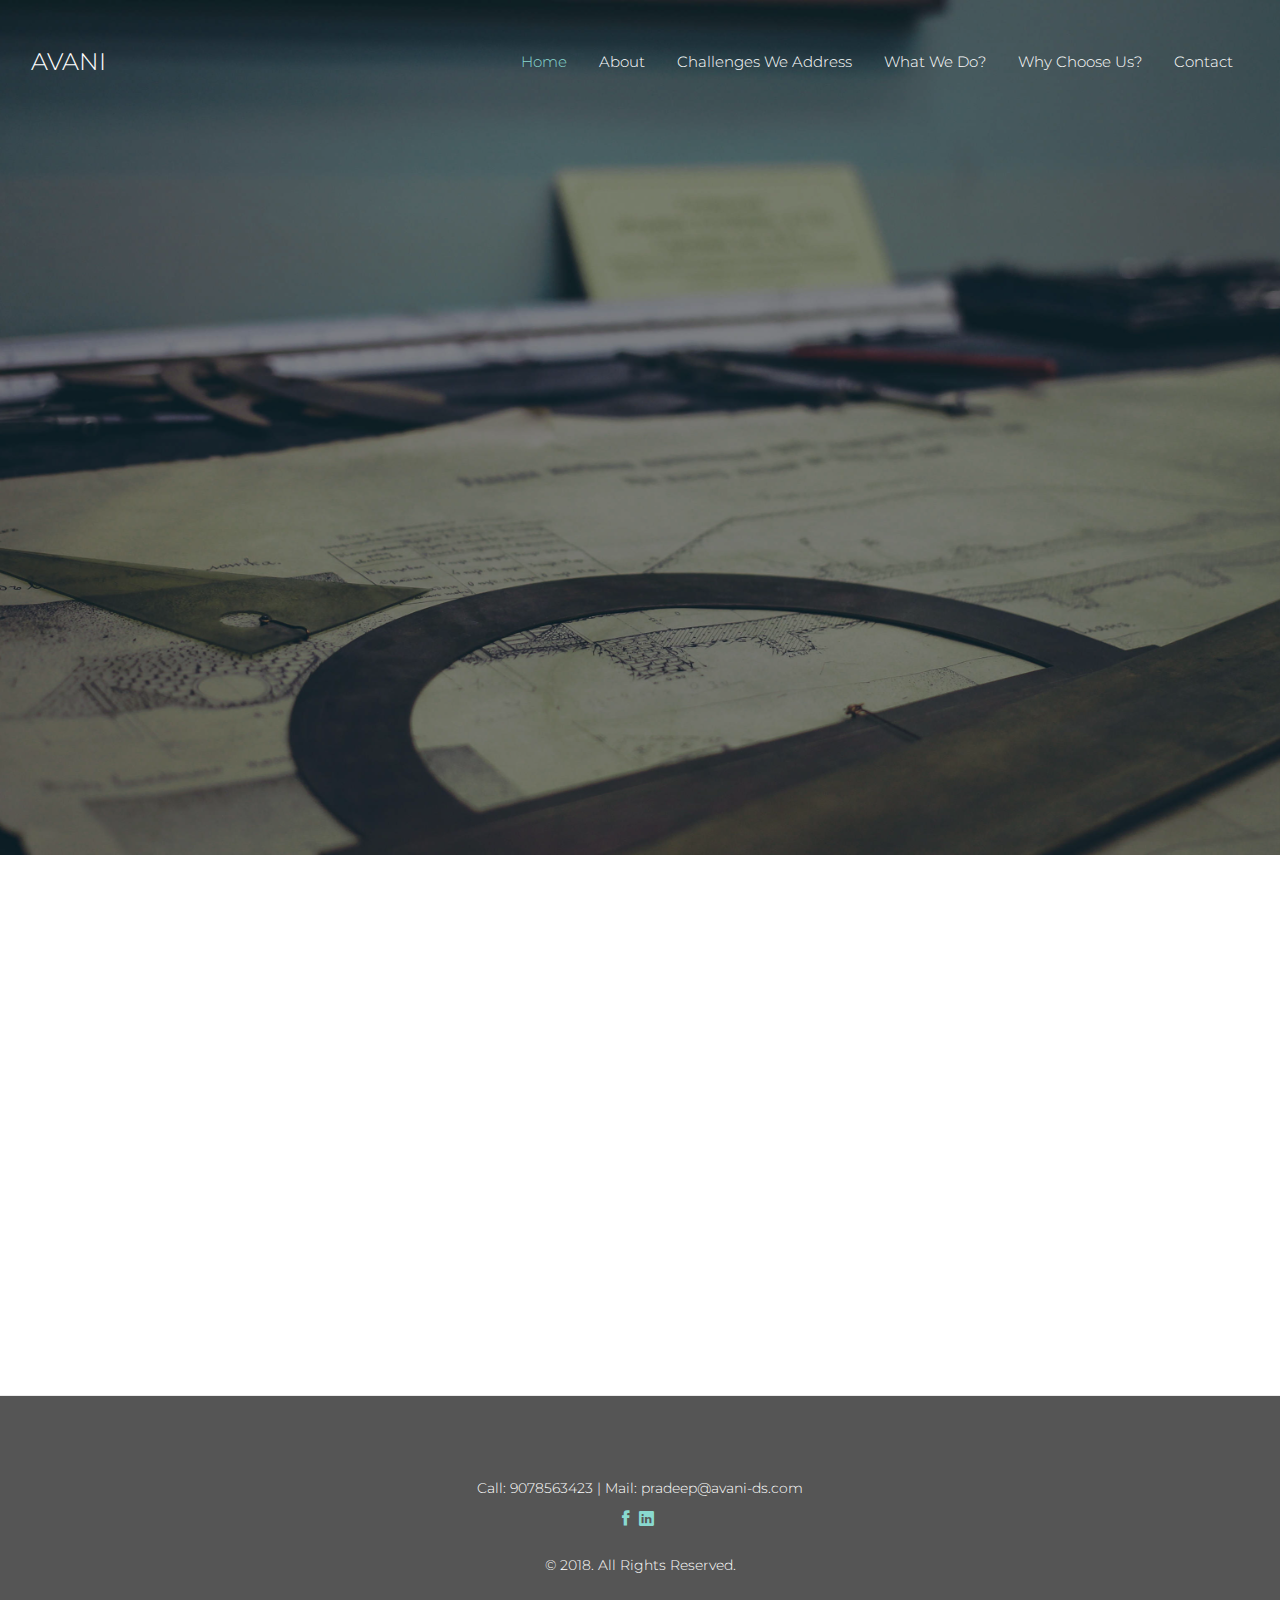
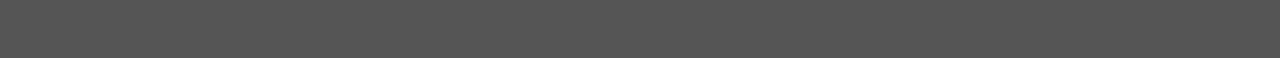
<file: index.html>
<!DOCTYPE html>
<html lang="en">
    <head>
        <meta charset="utf-8">
        <meta name="viewport" content="width=device-width, initial-scale=1, shrink-to-fit=no">
        <title>Avani Design Services&mdash; Engineered For Performance & Built to Perfection</title>
        <meta name="description" content="Engineered For Performance & Built to Perfection">
        <meta name="keywords" content="">

        <link href="https://fonts.googleapis.com/css?family=Crimson+Text:400,400i,600|Montserrat:200,300,400" rel="stylesheet">

        <link rel="stylesheet" href="assets/css/bootstrap/bootstrap.css">
        <link rel="stylesheet" href="assets/css/animate.css">
        <link rel="stylesheet" href="assets/fonts/ionicons/css/ionicons.min.css">

        <link rel="stylesheet" href="assets/fonts/fontawesome/css/font-awesome.min.css">
        <link rel="stylesheet" href="assets/css/slick.css">
        <link rel="stylesheet" href="assets/css/slick-theme.css">

        <link rel="stylesheet" href="assets/css/helpers.css">
        <link rel="stylesheet" href="assets/css/style.css">
        <style>
            .w-50{
                height: 120px;
                object-fit: cover;
            }
        </style>
    </head>
    <body>
        <nav class="navbar navbar-expand-lg navbar-dark probootstrap_navbar probootstrap_scrolled-light" id="probootstrap-navbar">
            <div class="container-fluid">
                <a class="navbar-brand" href="index.html">AVANI</a>
                <button class="navbar-toggler" type="button" data-toggle="collapse" data-target="#probootstrap-menu" aria-controls="probootstrap-menu" aria-expanded="false" aria-label="Toggle navigation">
                    <span><i class="ion-navicon"></i></span>
                </button>
                <div class="collapse navbar-collapse" id="probootstrap-menu">
                    <ul class="navbar-nav ml-auto">
                        <li class="nav-item active"><a class="nav-link" href="index.html">Home</a></li>
                        <li class="nav-item"><a class="nav-link" href="about.html">About</a></li>
                        <li class="nav-item"><a class="nav-link" href="challenges.html">Challenges We Address</a></li>
                        <li class="nav-item"><a class="nav-link" href="what-we-do.html">What We Do?</a></li>
                        <li class="nav-item"><a class="nav-link" href="why-us.html">Why Choose Us?</a></li>
                        <li class="nav-item"><a class="nav-link" href="contact.html">Contact</a></li>
                    </ul>
                </div>
            </div>
        </nav>
        <!-- END nav -->

        <section class="probootstrap_cover_v3 overflow-hidden relative text-center" id="section-home">
            <div class="overlay"></div>
            <div class="container">
                <div class="row align-items-center justify-content-center">
                    <div class="col-md">
                        <h2 class="heading mb-2 probootstrap-animate">Engineered For Performance & Built to Perfection</h2>
                    </div> 
                </div>
            </div>
            <div class="scroll-wrap js-scroll-wrap probootstrap-animate">
                <a href="#section-feature" class="text-white probootstrap_font-24 smoothscroll"><i class="ion-chevron-down"></i></a>
            </div>
        </section>
        <!-- END section -->


        <section class="probootstrap_section" id="section-feature">
            <div class="container">
                <div class="row">

                    <div class="col-md-3 col-sm-6 probootstrap-animate">
                        <div class="media d-block text-center probootstrap-media">
                            <img class="mr-0 mb-3 w-50 img-fluid rounded-circle" src="assets/images/spot-1.jpeg" alt="Generic placeholder image">
                            <div class="media-body">
                                <h5 class="mt-3">About Us</h5>
                                <p class="probootstrap_font-14">AVANI Design Service is a next generation Design Engineering firm specialized and dedicated in providing service to.</p>
                                <p class="read-more"><a href="about.html"><span class="ion-ios-arrow-thin-right probootstrap_font-30"></span></a></p>
                            </div>
                        </div>
                    </div>
                    <div class="col-md-3 col-sm-6 probootstrap-animate">
                        <div class="media d-block text-center probootstrap-media">
                            <img class="mr-0 mb-3 w-50 img-fluid rounded-circle" src="assets/images/spot-2.jpeg" alt="Generic placeholder image">
                            <div class="media-body">
                                <h5 class="mt-3">Challenges We Address</h5>
                                <p class="probootstrap_font-14">At AVANI, we understand the customer requirement to provide innovative solution for New Product development and </p>
                                <p class="read-more"><a href="challenges.html"><span class="ion-ios-arrow-thin-right probootstrap_font-30"></span></a></p>
                            </div>
                        </div>
                    </div>
                    <div class="col-md-3 col-sm-6 probootstrap-animate">
                        <div class="media d-block text-center probootstrap-media">
                            <img class="mr-0 mb-3 w-50 img-fluid rounded-circle" src="assets/images/spot-3.jpeg" alt="Generic placeholder image">
                            <div class="media-body">
                                <h5 class="mt-3">What We Do?</h5>
                                <p class="probootstrap_font-14">New product design projects related to all kinds of heavy equipment and material transportation trailers, tippers, tipper trailers</p>
                                <p class="read-more"><a href="what-we-do.html"><span class="ion-ios-arrow-thin-right probootstrap_font-30"></span></a></p>
                            </div>
                        </div>
                    </div>
                    <div class="col-md-3 col-sm-6 probootstrap-animate">
                        <div class="media d-block text-center probootstrap-media">
                            <img class="mr-0 mb-3 w-50 img-fluid rounded-circle" src="assets/images/spot-4.jpeg" alt="Generic placeholder image">
                            <div class="media-body">
                                <h5 class="mt-3">Why Choose Us?</h5>
                                <p class="probootstrap_font-14">Having more than 10 years of developing complete engineering products and designs related to all kinds of heavy equipment</p>
                                <p class="read-more"><a href="why-us.html"><span class="ion-ios-arrow-thin-right probootstrap_font-30"></span></a></p>
                            </div>
                        </div>
                    </div>

                </div>
            </div>
        </section>
        <!-- END section -->

        <footer class="probootstrap_section probootstrap-border-top" style="color: white;background: #555">
            <div class="container">
                <div class="row">
                    <div class="col-md-12 text-center">
                        <p class="probootstrap_font-14" style="margin-bottom: 0">Call: 9078563423 | Mail: pradeep@avani-ds.com</p>
                        <ul class="social-icons">
                            <li><a href="https://www.facebook.com/avanidesignservice" target="_blank"><i class="ion-social-facebook"></i></a></li>
                            <li><a href="https://www.linkedin.com/company/avani-ds/" target="_blank"><i class="ion-social-linkedin"></i></a></li>
                        </ul>
                        <p class="probootstrap_font-14" style="margin-bottom: 0">&copy; 2018. All Rights Reserved. <!-- <br> Designed &amp; Developed by <a href="https://ajithsimon.com/" target="_blank">ajithsimon</a>--></p>
                    </div>
                </div>
            </div>
        </footer>


        <script src="assets/js/jquery.min.js"></script>
        <script src="assets/js/popper.min.js"></script>
        <script src="assets/js/bootstrap.min.js"></script>
        <script src="assets/js/slick.min.js"></script>
        <script src="assets/js/jquery.waypoints.min.js"></script>
        <script src="assets/js/jquery.easing.1.3.js"></script>
        <script src="assets/js/main.js"></script>
    </body>
</html>
</file>
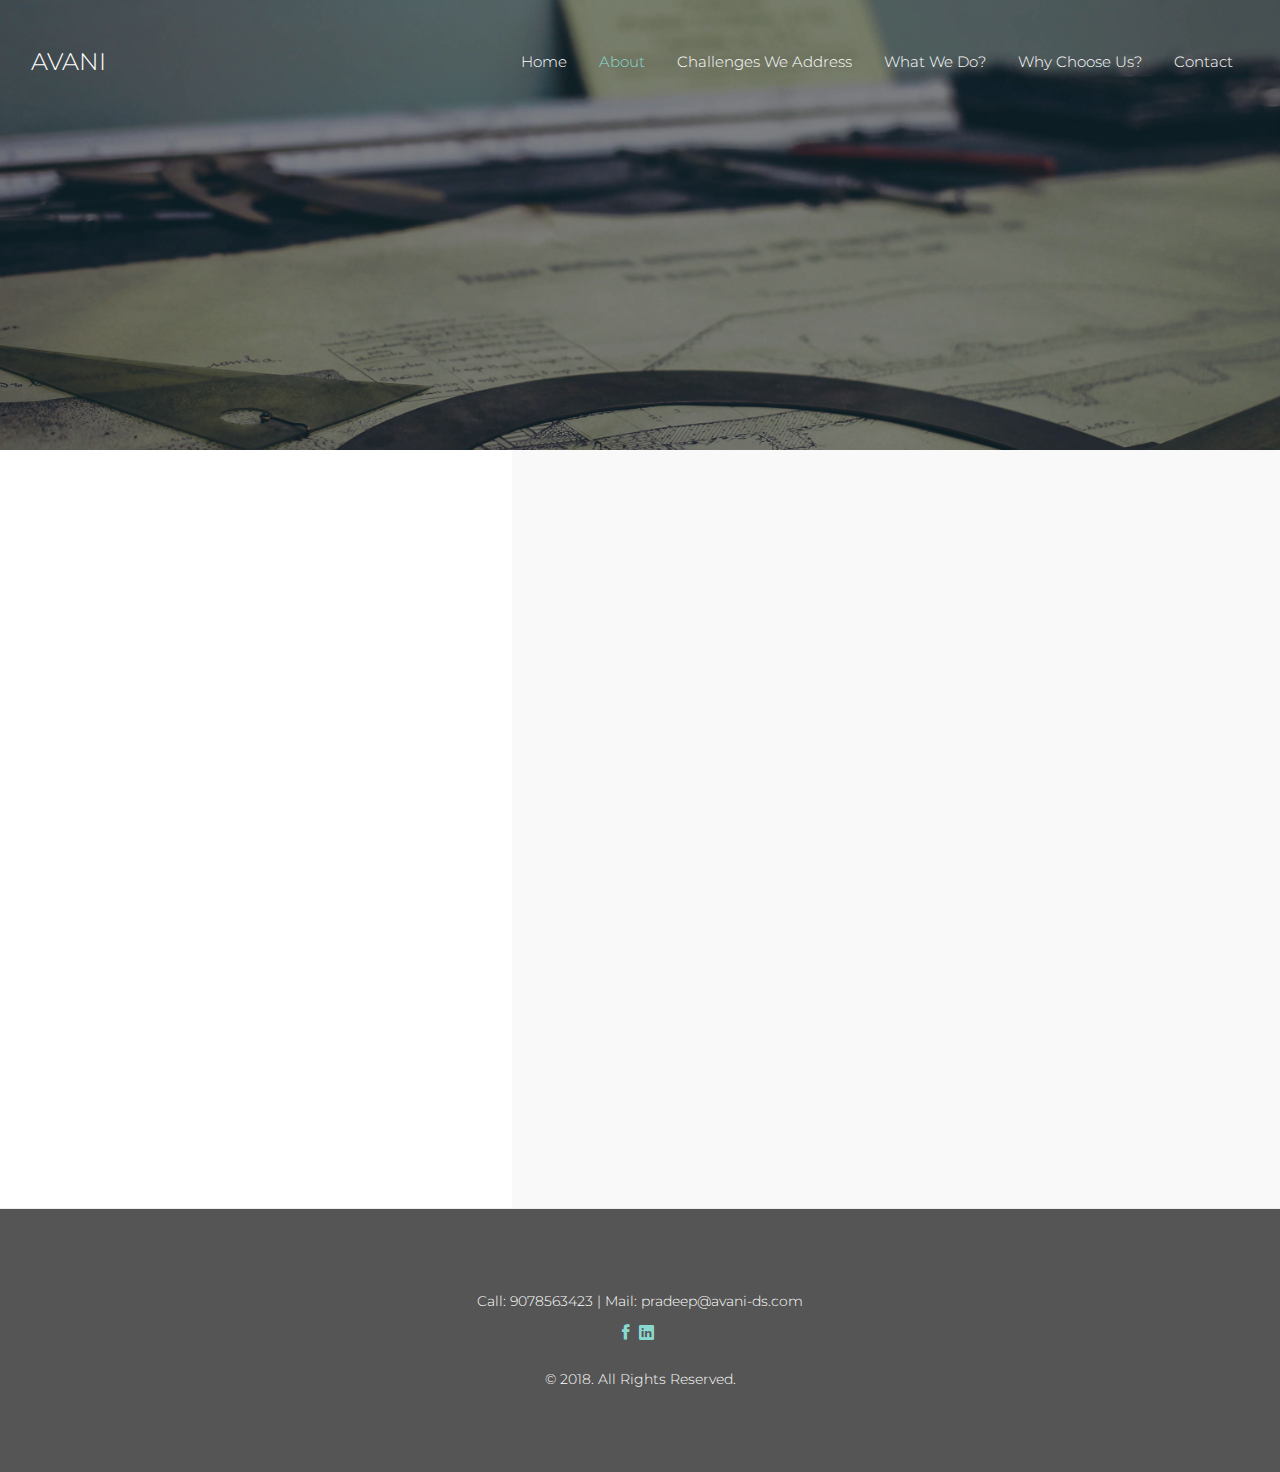
<file: about.html>
<!DOCTYPE html>
<html lang="en">
    <head>
        <meta charset="utf-8">
        <meta name="viewport" content="width=device-width, initial-scale=1, shrink-to-fit=no">
        <title>Avani Design Services&mdash; Engineered For Performance & Built to Perfection</title>
        <meta name="description" content="Engineered For Performance & Built to Perfection">
        <meta name="keywords" content="">

        <link href="https://fonts.googleapis.com/css?family=Crimson+Text:400,400i,600|Montserrat:200,300,400" rel="stylesheet">

        <link rel="stylesheet" href="assets/css/bootstrap/bootstrap.css">
        <link rel="stylesheet" href="assets/css/animate.css">
        <link rel="stylesheet" href="assets/fonts/ionicons/css/ionicons.min.css">

        <link rel="stylesheet" href="assets/fonts/fontawesome/css/font-awesome.min.css">
        <link rel="stylesheet" href="assets/css/slick.css">
        <link rel="stylesheet" href="assets/css/slick-theme.css">

        <link rel="stylesheet" href="assets/css/helpers.css">
        <link rel="stylesheet" href="assets/css/style.css">
        <style>

            @media (min-width: 767px) {
                .probootstrap_cover_v3{
                    height: 50vh;
                }
                .probootstrap_cover_v3 .container .row{
                    height: 50vh;
                }
            }
        </style>
    </head>
    <body>
        <nav class="navbar navbar-expand-lg navbar-dark probootstrap_navbar probootstrap_scrolled-light" id="probootstrap-navbar">
            <div class="container-fluid">
                <a class="navbar-brand" href="index.html">AVANI</a>
                <button class="navbar-toggler" type="button" data-toggle="collapse" data-target="#probootstrap-menu" aria-controls="probootstrap-menu" aria-expanded="false" aria-label="Toggle navigation">
                    <span><i class="ion-navicon"></i></span>
                </button>
                <div class="collapse navbar-collapse" id="probootstrap-menu">
                    <ul class="navbar-nav ml-auto">
                        <li class="nav-item"><a class="nav-link" href="index.html">Home</a></li>
                        <li class="nav-item active"><a class="nav-link" href="about.html">About</a></li>
                        <li class="nav-item"><a class="nav-link" href="challenges.html">Challenges We Address</a></li>
                        <li class="nav-item"><a class="nav-link" href="what-we-do.html">What We Do?</a></li>
                        <li class="nav-item"><a class="nav-link" href="why-us.html">Why Choose Us?</a></li>
                        <li class="nav-item"><a class="nav-link" href="contact.html">Contact</a></li>
                    </ul>
                </div>
            </div>
        </nav>
        <!-- END nav -->

        <section class="probootstrap_cover_v3 overflow-hidden relative text-center" id="section-home">
            <div class="overlay"></div>
            <div class="container">
                <div class="row align-items-center justify-content-center">
                    <div class="col-md">
                        <h2 class="heading mb-2 probootstrap-animate">About Us</h2>
                    </div> 
                </div>
            </div>
            <div class="scroll-wrap js-scroll-wrap probootstrap-animate">
                <a href="#section-feature" class="text-white probootstrap_font-24 smoothscroll"><i class="ion-chevron-down"></i></a>
            </div>
        </section>
        <!-- END section -->

        <section class="probootstrap-section-half d-md-flex">
            <div class="probootstrap-image order-1 probootstrap-animate" data-animate-effect="fadeIn" style="background-image: url(assets/images/about-us.jpg)"></div>
            <div class="probootstrap-text order-2">
                <div class="probootstrap-inner probootstrap-animate" data-animate-effect="fadeInRight">
                    AVANI Design Service is a next generation Design Engineering firm specialized and dedicated in providing service to various types of trailer and truck body building industries (Full & Semi trailers, Modular trailers etc.), Special purpose trailer for defence applications, Waste management equipment manufacturer (Dump trucks, Tipper trailers, Hook loaders, Skip loaders, Dumper placers, Compactors etc.), Legacy conversion projects, CAD Training centre and Consultancy services.<br/>
                    Offers advanced mechanical engineering and product design services to customers across the various trailer industries, helping them develop complex mechanical designs and products, significantly reduce time-to-market, and penetrate early into existing and emerging markets. <br/>
                    One-stop solutions provider for product design & development services with capabilities throughout the product development life cycle, such as -  conceptual design, industrial and mechanical engineering design, CAD modelling and detailing, simulation, analysis and prototyping, product testing, and manufacturing.<br/>

                    <strong class="text-danger">Quality and Quantity:</strong> - We value both quality and quantity, “Quality in terms of delivery” and “Quantity in terms of different design solutions”.<br/>
                    <strong class="text-danger">Reliable:</strong> - You can rely on us completely for best design at the right time and we’ll make sure that we never disappoint you.<br/>
                    <strong class="text-danger">Skilled:</strong> - Having 10+ years of experience in same domain, we assure you that we are well equipped with strong technical expertise with focus on creating value for customer, using latest hardware and software for faster delivery.<br/>
                    <strong class="text-danger">Creativity in design:</strong> - As the name “AVANI” means “EARTH”. We provide design service for off-road and on-road transport industries.
                </div>
            </div>
        </section>
        <footer class="probootstrap_section probootstrap-border-top" style="color: white;background: #555">
            <div class="container">
                <div class="row">
                    <div class="col-md-12 text-center">
                        <p class="probootstrap_font-14" style="margin-bottom: 0">Call: 9078563423 | Mail: pradeep@avani-ds.com</p>
                        <ul class="social-icons">
                            <li><a href="https://www.facebook.com/avanidesignservice" target="_blank"><i class="ion-social-facebook"></i></a></li>
                            <li><a href="https://www.linkedin.com/company/avani-ds/" target="_blank"><i class="ion-social-linkedin"></i></a></li>
                        </ul>
                        <p class="probootstrap_font-14" style="margin-bottom: 0">&copy; 2018. All Rights Reserved. <!-- <br> Designed &amp; Developed by <a href="https://ajithsimon.com/" target="_blank">ajithsimon</a>--></p>
                    </div>
                </div>
            </div>
        </footer>


        <script src="assets/js/jquery.min.js"></script>
        <script src="assets/js/popper.min.js"></script>
        <script src="assets/js/bootstrap.min.js"></script>
        <script src="assets/js/slick.min.js"></script>
        <script src="assets/js/jquery.waypoints.min.js"></script>
        <script src="assets/js/jquery.easing.1.3.js"></script>
        <script src="assets/js/main.js"></script>
    </body>
</html>
</file>
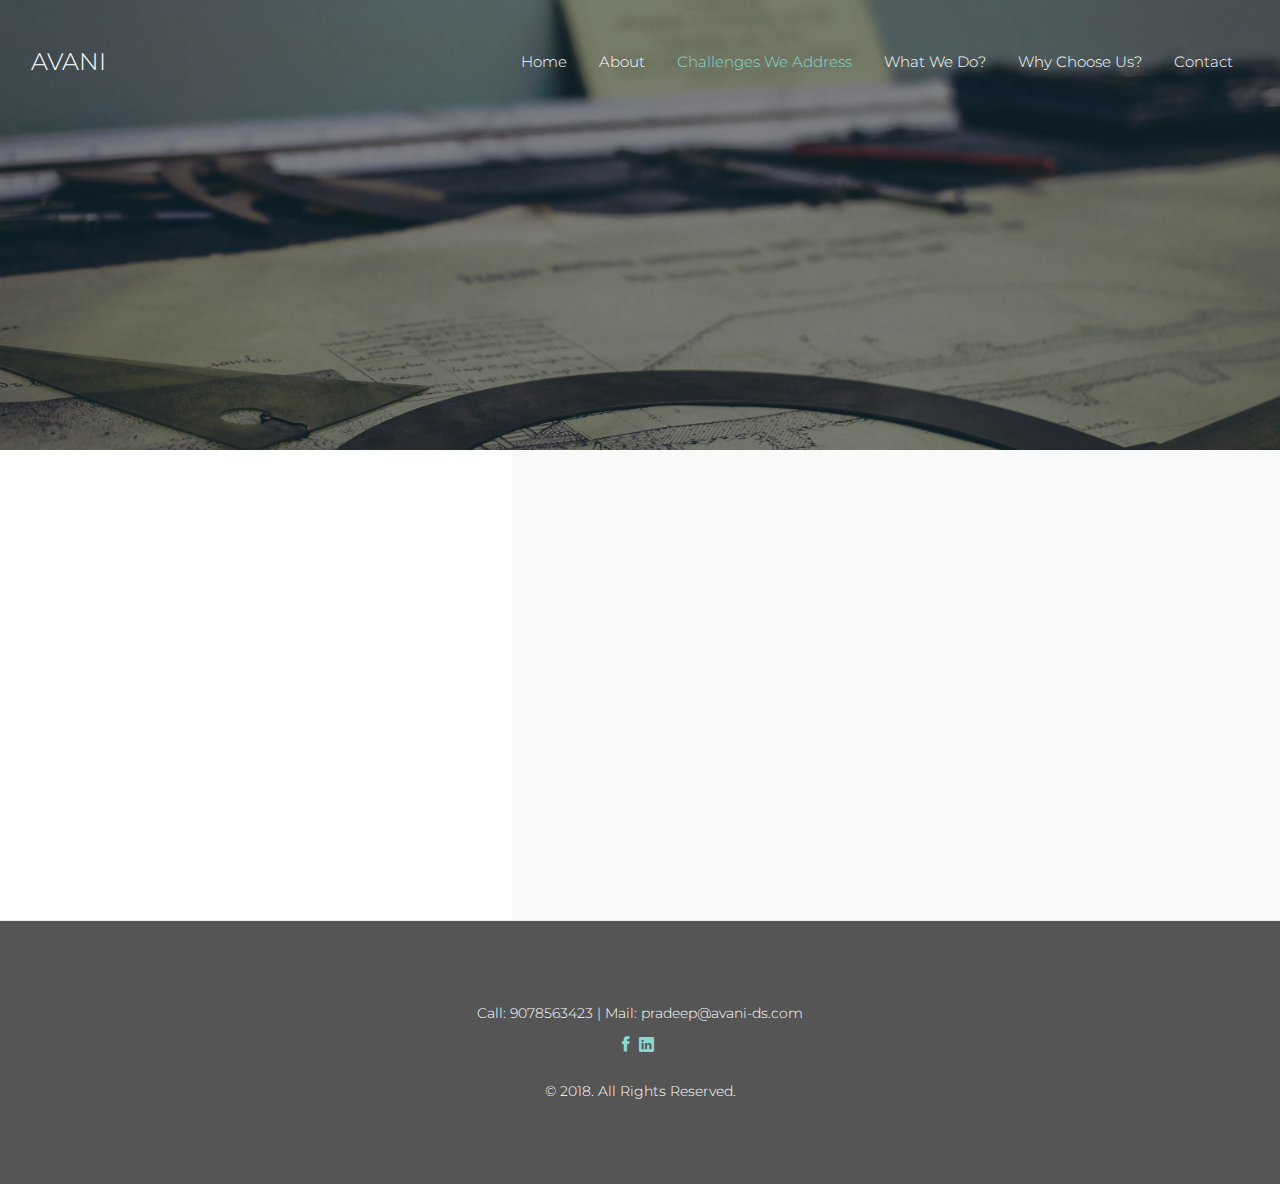
<file: challenges.html>
<!DOCTYPE html>
<html lang="en">
    <head>
        <meta charset="utf-8">
        <meta name="viewport" content="width=device-width, initial-scale=1, shrink-to-fit=no">
        <title>Avani Design Services&mdash; Engineered For Performance & Built to Perfection</title>
        <meta name="description" content="Engineered For Performance & Built to Perfection">
        <meta name="keywords" content="">

        <link href="https://fonts.googleapis.com/css?family=Crimson+Text:400,400i,600|Montserrat:200,300,400" rel="stylesheet">

        <link rel="stylesheet" href="assets/css/bootstrap/bootstrap.css">
        <link rel="stylesheet" href="assets/css/animate.css">
        <link rel="stylesheet" href="assets/fonts/ionicons/css/ionicons.min.css">

        <link rel="stylesheet" href="assets/fonts/fontawesome/css/font-awesome.min.css">
        <link rel="stylesheet" href="assets/css/slick.css">
        <link rel="stylesheet" href="assets/css/slick-theme.css">

        <link rel="stylesheet" href="assets/css/helpers.css">
        <link rel="stylesheet" href="assets/css/style.css">
        <style>

            @media (min-width: 767px) {
                .probootstrap_cover_v3{
                    height: 50vh;
                }
                .probootstrap_cover_v3 .container .row{
                    height: 50vh;
                }
            }
        </style>
    </head>
    <body>
        <nav class="navbar navbar-expand-lg navbar-dark probootstrap_navbar probootstrap_scrolled-light" id="probootstrap-navbar">
            <div class="container-fluid">
                <a class="navbar-brand" href="index.html">AVANI</a>
                <button class="navbar-toggler" type="button" data-toggle="collapse" data-target="#probootstrap-menu" aria-controls="probootstrap-menu" aria-expanded="false" aria-label="Toggle navigation">
                    <span><i class="ion-navicon"></i></span>
                </button>
                <div class="collapse navbar-collapse" id="probootstrap-menu">
                    <ul class="navbar-nav ml-auto">
                        <li class="nav-item"><a class="nav-link" href="index.html">Home</a></li>
                        <li class="nav-item"><a class="nav-link" href="about.html">About</a></li>
                        <li class="nav-item active"><a class="nav-link" href="challenges.html">Challenges We Address</a></li>
                        <li class="nav-item"><a class="nav-link" href="what-we-do.html">What We Do?</a></li>
                        <li class="nav-item"><a class="nav-link" href="why-us.html">Why Choose Us?</a></li>
                        <li class="nav-item"><a class="nav-link" href="contact.html">Contact</a></li>
                    </ul>
                </div>
            </div>
        </nav>
        <!-- END nav -->

        <section class="probootstrap_cover_v3 overflow-hidden relative text-center" id="section-home">
            <div class="overlay"></div>
            <div class="container">
                <div class="row align-items-center justify-content-center">
                    <div class="col-md">
                        <h2 class="heading mb-2 probootstrap-animate">Challenges We Address</h2>
                    </div> 
                </div>
            </div>
            <div class="scroll-wrap js-scroll-wrap probootstrap-animate">
                <a href="#section-feature" class="text-white probootstrap_font-24 smoothscroll"><i class="ion-chevron-down"></i></a>
            </div>
        </section>
        <!-- END section -->


        <section class="probootstrap-section-half d-md-flex">
            <div class="probootstrap-image order-1 probootstrap-animate" data-animate-effect="fadeIn" style="background-image: url(assets/images/challenges.jpg)"></div>
            <div class="probootstrap-text order-2">
                <div class="probootstrap-inner probootstrap-animate" data-animate-effect="fadeInRight">
                    At AVANI, we understand the customer requirement to provide innovative solution for New Product development and Customizing existing products in today’s competitive world within minimum possible time-frames.
                    With rising costs and margin pressures mounting across industries, manufacturing companies are looking beyond their shores to optimize their product engineering and R&D services in order to reduce product development cost and time and get an early advantage in a highly competitive business environment.<br/>
                    Our company has the ability to resolve the toughest design challenges through cost effective solutions. Focus is on quality, and prompt delivery of related design model, manufacturing drawing and documents.<br/>
                    We treat each project as unique and design systems specifically for each type of customer. We balance the reliability of the system with the value of the project to produce a design that is both dependable and affordable.

                </div>
            </div>
        </section>

        <footer class="probootstrap_section probootstrap-border-top" style="color: white;background: #555">
            <div class="container">
                <div class="row">
                    <div class="col-md-12 text-center">
                        <p class="probootstrap_font-14" style="margin-bottom: 0">Call: 9078563423 | Mail: pradeep@avani-ds.com</p>
                        <ul class="social-icons">
                            <li><a href="https://www.facebook.com/avanidesignservice" target="_blank"><i class="ion-social-facebook"></i></a></li>
                            <li><a href="https://www.linkedin.com/company/avani-ds/" target="_blank"><i class="ion-social-linkedin"></i></a></li>
                        </ul>
                        <p class="probootstrap_font-14" style="margin-bottom: 0">&copy; 2018. All Rights Reserved. <!-- <br> Designed &amp; Developed by <a href="https://ajithsimon.com/" target="_blank">ajithsimon</a>--></p>
                    </div>
                </div>
            </div>
        </footer>


        <script src="assets/js/jquery.min.js"></script>
        <script src="assets/js/popper.min.js"></script>
        <script src="assets/js/bootstrap.min.js"></script>
        <script src="assets/js/slick.min.js"></script>
        <script src="assets/js/jquery.waypoints.min.js"></script>
        <script src="assets/js/jquery.easing.1.3.js"></script>
        <script src="assets/js/main.js"></script>
    </body>
</html>
</file>
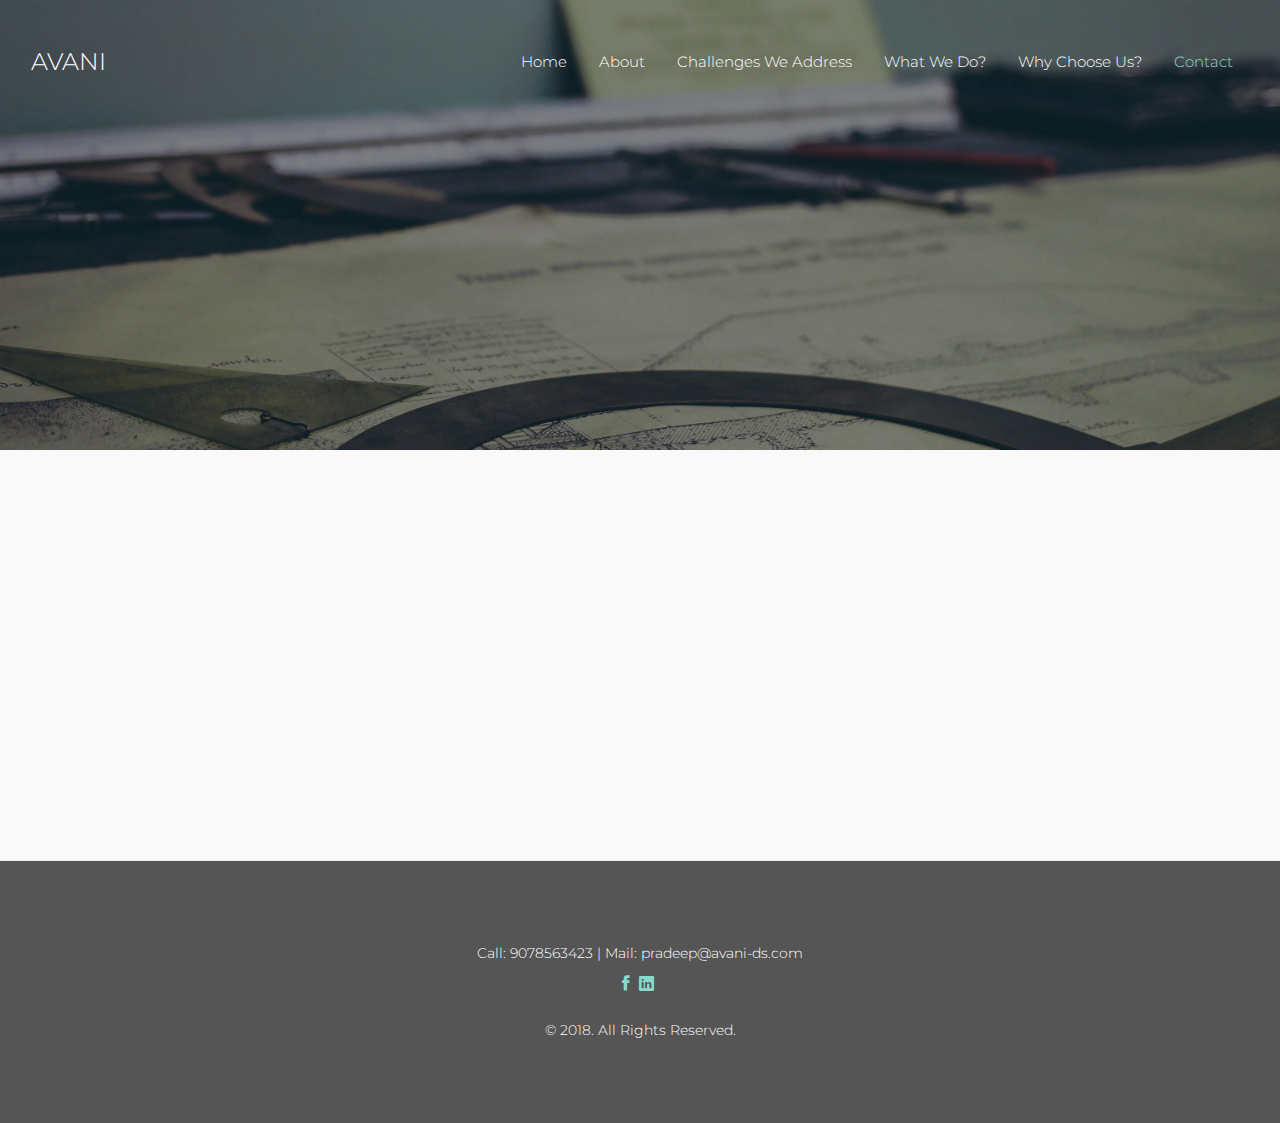
<file: contact.html>
<!DOCTYPE html>
<html lang="en">
    <head>
        <meta charset="utf-8">
        <meta name="viewport" content="width=device-width, initial-scale=1, shrink-to-fit=no">
        <title>Avani Design Services&mdash; Engineered For Performance & Built to Perfection</title>
        <meta name="description" content="Engineered For Performance & Built to Perfection">
        <meta name="keywords" content="">

        <link href="https://fonts.googleapis.com/css?family=Crimson+Text:400,400i,600|Montserrat:200,300,400" rel="stylesheet">

        <link rel="stylesheet" href="assets/css/bootstrap/bootstrap.css">
        <link rel="stylesheet" href="assets/css/animate.css">
        <link rel="stylesheet" href="assets/fonts/ionicons/css/ionicons.min.css">

        <link rel="stylesheet" href="assets/fonts/fontawesome/css/font-awesome.min.css">
        <link rel="stylesheet" href="assets/css/slick.css">
        <link rel="stylesheet" href="assets/css/slick-theme.css">

        <link rel="stylesheet" href="assets/css/helpers.css">
        <link rel="stylesheet" href="assets/css/style.css">
        <style>

            @media (min-width: 767px) {
                .probootstrap_cover_v3{
                    height: 50vh;
                }
                .probootstrap_cover_v3 .container .row{
                    height: 50vh;
                }
            }
        </style>
    </head>
    <body>
        <nav class="navbar navbar-expand-lg navbar-dark probootstrap_navbar probootstrap_scrolled-light" id="probootstrap-navbar">
            <div class="container-fluid">
                <a class="navbar-brand" href="index.html">AVANI</a>
                <button class="navbar-toggler" type="button" data-toggle="collapse" data-target="#probootstrap-menu" aria-controls="probootstrap-menu" aria-expanded="false" aria-label="Toggle navigation">
                    <span><i class="ion-navicon"></i></span>
                </button>
                <div class="collapse navbar-collapse" id="probootstrap-menu">
                    <ul class="navbar-nav ml-auto">
                        <li class="nav-item"><a class="nav-link" href="index.html">Home</a></li>
                        <li class="nav-item"><a class="nav-link" href="about.html">About</a></li>
                        <li class="nav-item"><a class="nav-link" href="challenges.html">Challenges We Address</a></li>
                        <li class="nav-item"><a class="nav-link" href="what-we-do.html">What We Do?</a></li>
                        <li class="nav-item"><a class="nav-link" href="why-us.html">Why Choose Us?</a></li>
                        <li class="nav-item active"><a class="nav-link" href="contact.html">Contact</a></li>
                    </ul>
                </div>
            </div>
        </nav>
        <!-- END nav -->

        <section class="probootstrap_cover_v3 overflow-hidden relative text-center" id="section-home">
            <div class="overlay"></div>
            <div class="container">
                <div class="row align-items-center justify-content-center">
                    <div class="col-md">
                        <h2 class="heading mb-2 probootstrap-animate">Contact Us</h2>
                    </div> 
                </div>
            </div>
            <div class="scroll-wrap js-scroll-wrap probootstrap-animate">
                <a href="#section-feature" class="text-white probootstrap_font-24 smoothscroll"><i class="ion-chevron-down"></i></a>
            </div>
        </section>
        <!-- END section -->


        <section class="probootstrap-section-half d-md-flex">
            <div class="probootstrap-text order-1">
                <div class="probootstrap-inner probootstrap-animate" data-animate-effect="fadeInRight">
                    <strong class="text-danger">Call: </strong>+91 8310369026 / 8095848966<br/>
                    <strong class="text-danger">Mail: </strong>pradeep@avani-ds.com<br/>
                    <strong class="text-danger">Address For Communication:</strong><br/>
                    <div>AVANI Design Services (OPC) Private Limited,</div>
                    <div>#194, 9th Block, </div>
                    <div>Anjanapura Further Extension,</div>
                    <div>Bangalore-560062,</div>
                    <div>Karnataka</div>
                    <ul class="social-icons">
                        <li><a href="https://www.facebook.com/avanidesignservice" target="_blank"><i class="ion-social-facebook"></i></a></li>
                        <li><a href="https://www.linkedin.com/company/avani-ds/" target="_blank"><i class="ion-social-linkedin"></i></a></li>
                    </ul>
                </div>
            </div>
            <div class="probootstrap-text order-2">
                <iframe src="https://www.google.com/maps/embed?pb=!1m18!1m12!1m3!1d638.307766760413!2d77.56872279748734!3d12.86253773023067!2m3!1f0!2f0!3f0!3m2!1i1024!2i768!4f13.1!3m3!1m2!1s0x3bae6aa5c4222187%3A0xd2d534c8b4e93187!2sAVANI+DESIGN+SERVICE!5e1!3m2!1sen!2sin!4v1518843145697" width="100%" height="400" frameborder="0" style="border:0" allowfullscreen></iframe>
            </div>
        </section>

        <footer class="probootstrap_section probootstrap-border-top" style="color: white;background: #555">
            <div class="container">
                <div class="row">
                    <div class="col-md-12 text-center">
                        <p class="probootstrap_font-14" style="margin-bottom: 0">Call: 9078563423 | Mail: pradeep@avani-ds.com</p>
                        <ul class="social-icons">
                            <li><a href="https://www.facebook.com/avanidesignservice" target="_blank"><i class="ion-social-facebook"></i></a></li>
                            <li><a href="https://www.linkedin.com/company/avani-ds/" target="_blank"><i class="ion-social-linkedin"></i></a></li>
                        </ul>
                        <p class="probootstrap_font-14" style="margin-bottom: 0">&copy; 2018. All Rights Reserved. <!-- <br> Designed &amp; Developed by <a href="https://ajithsimon.com/" target="_blank">ajithsimon</a>--></p>
                    </div>
                </div>
            </div>
        </footer>


        <script src="assets/js/jquery.min.js"></script>
        <script src="assets/js/popper.min.js"></script>
        <script src="assets/js/bootstrap.min.js"></script>
        <script src="assets/js/slick.min.js"></script>
        <script src="assets/js/jquery.waypoints.min.js"></script>
        <script src="assets/js/jquery.easing.1.3.js"></script>
        <script src="assets/js/main.js"></script>
    </body>
</html>
</file>
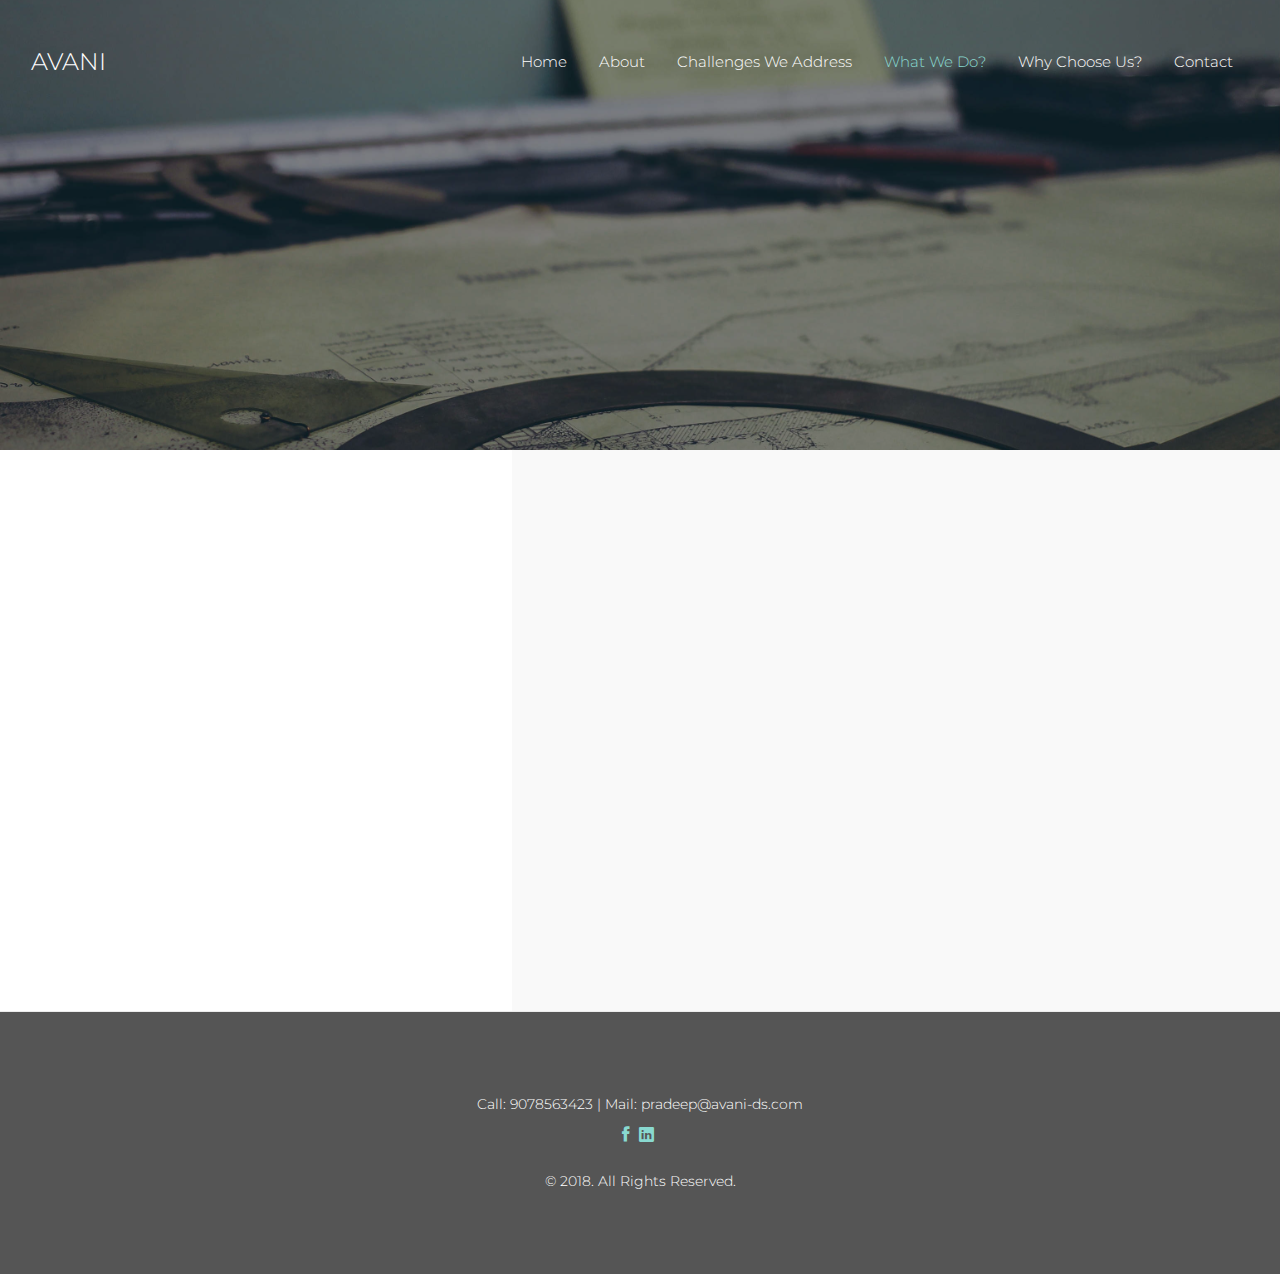
<file: what-we-do.html>
<!DOCTYPE html>
<html lang="en">
    <head>
        <meta charset="utf-8">
        <meta name="viewport" content="width=device-width, initial-scale=1, shrink-to-fit=no">
        <title>Avani Design Services&mdash; Engineered For Performance & Built to Perfection</title>
        <meta name="description" content="Engineered For Performance & Built to Perfection">
        <meta name="keywords" content="">

        <link href="https://fonts.googleapis.com/css?family=Crimson+Text:400,400i,600|Montserrat:200,300,400" rel="stylesheet">

        <link rel="stylesheet" href="assets/css/bootstrap/bootstrap.css">
        <link rel="stylesheet" href="assets/css/animate.css">
        <link rel="stylesheet" href="assets/fonts/ionicons/css/ionicons.min.css">

        <link rel="stylesheet" href="assets/fonts/fontawesome/css/font-awesome.min.css">
        <link rel="stylesheet" href="assets/css/slick.css">
        <link rel="stylesheet" href="assets/css/slick-theme.css">

        <link rel="stylesheet" href="assets/css/helpers.css">
        <link rel="stylesheet" href="assets/css/style.css">
        <style>

            @media (min-width: 767px) {
                .probootstrap_cover_v3{
                    height: 50vh;
                }
                .probootstrap_cover_v3 .container .row{
                    height: 50vh;
                }
            }
        </style>
    </head>
    <body>
        <nav class="navbar navbar-expand-lg navbar-dark probootstrap_navbar probootstrap_scrolled-light" id="probootstrap-navbar">
            <div class="container-fluid">
                <a class="navbar-brand" href="index.html">AVANI</a>
                <button class="navbar-toggler" type="button" data-toggle="collapse" data-target="#probootstrap-menu" aria-controls="probootstrap-menu" aria-expanded="false" aria-label="Toggle navigation">
                    <span><i class="ion-navicon"></i></span>
                </button>
                <div class="collapse navbar-collapse" id="probootstrap-menu">
                    <ul class="navbar-nav ml-auto">
                        <li class="nav-item"><a class="nav-link" href="index.html">Home</a></li>
                        <li class="nav-item"><a class="nav-link" href="about.html">About</a></li>
                        <li class="nav-item"><a class="nav-link" href="challenges.html">Challenges We Address</a></li>
                        <li class="nav-item active"><a class="nav-link" href="what-we-do.html">What We Do?</a></li>
                        <li class="nav-item"><a class="nav-link" href="why-us.html">Why Choose Us?</a></li>
                        <li class="nav-item"><a class="nav-link" href="contact.html">Contact</a></li>
                    </ul>
                </div>
            </div>
        </nav>
        <!-- END nav -->

        <section class="probootstrap_cover_v3 overflow-hidden relative text-center" id="section-home">
            <div class="overlay"></div>
            <div class="container">
                <div class="row align-items-center justify-content-center">
                    <div class="col-md">
                        <h2 class="heading mb-2 probootstrap-animate">What We Do?</h2>
                    </div> 
                </div>
            </div>
            <div class="scroll-wrap js-scroll-wrap probootstrap-animate">
                <a href="#section-feature" class="text-white probootstrap_font-24 smoothscroll"><i class="ion-chevron-down"></i></a>
            </div>
        </section>
        <!-- END section -->


        <section class="probootstrap-section-half d-md-flex">
            <div class="probootstrap-image order-1 probootstrap-animate" data-animate-effect="fadeIn" style="background-image: url(assets/images/what-we-do.jpg)"></div>
            <div class="probootstrap-text order-2">
                <div class="probootstrap-inner probootstrap-animate" data-animate-effect="fadeInRight">
                    <strong class="text-danger">Concept design: </strong>- New product design projects related to all kinds of heavy equipment and material transportation trailers, tippers, tipper trailers, water tankers, cement bulkers etc. Waste management transport vehicle like Dumper placer, Skip loaders, hook loaders, compactors etc by keeping in mind customer requirements, bench marking with various competitors, styling, ergonomics, usability studies.<br/>
                    <strong class="text-danger">Design modelling & Drawing creation: </strong>- Detailed CAD modelling design with reference to Design for Assembly (DFA), Design for Manufacturability (DFM) and Design for Service (DFS). Creating detailed manufacturing drawings and Bill of Materials.<br/>
                    <strong class="text-danger">Design validation: </strong>- CAE structural analysis.<br/>
                    <strong class="text-danger">Manufacturing support: </strong>- Building prototype, testing and Bulk Manufacturing support.<br/>
<hr/>
                    <em>CAD and CAE tools used at AVANI Design Service.</em><br/>
                    <strong class="text-danger">CAD Tools: </strong>- CreO Parametric 4.0, Solid works 2017, 3DExperience.<br/>
                    <strong class="text-danger">CAE Tools: </strong>- CreO Simulation.
                </div>
            </div>
        </section>

        <footer class="probootstrap_section probootstrap-border-top" style="color: white;background: #555">
            <div class="container">
                <div class="row">
                    <div class="col-md-12 text-center">
                        <p class="probootstrap_font-14" style="margin-bottom: 0">Call: 9078563423 | Mail: pradeep@avani-ds.com</p>
                        <ul class="social-icons">
                            <li><a href="https://www.facebook.com/avanidesignservice" target="_blank"><i class="ion-social-facebook"></i></a></li>
                            <li><a href="https://www.linkedin.com/company/avani-ds/" target="_blank"><i class="ion-social-linkedin"></i></a></li>
                        </ul>
                        <p class="probootstrap_font-14" style="margin-bottom: 0">&copy; 2018. All Rights Reserved. <!-- <br> Designed &amp; Developed by <a href="https://ajithsimon.com/" target="_blank">ajithsimon</a>--></p>
                    </div>
                </div>
            </div>
        </footer>


        <script src="assets/js/jquery.min.js"></script>
        <script src="assets/js/popper.min.js"></script>
        <script src="assets/js/bootstrap.min.js"></script>
        <script src="assets/js/slick.min.js"></script>
        <script src="assets/js/jquery.waypoints.min.js"></script>
        <script src="assets/js/jquery.easing.1.3.js"></script>
        <script src="assets/js/main.js"></script>
    </body>
</html>
</file>
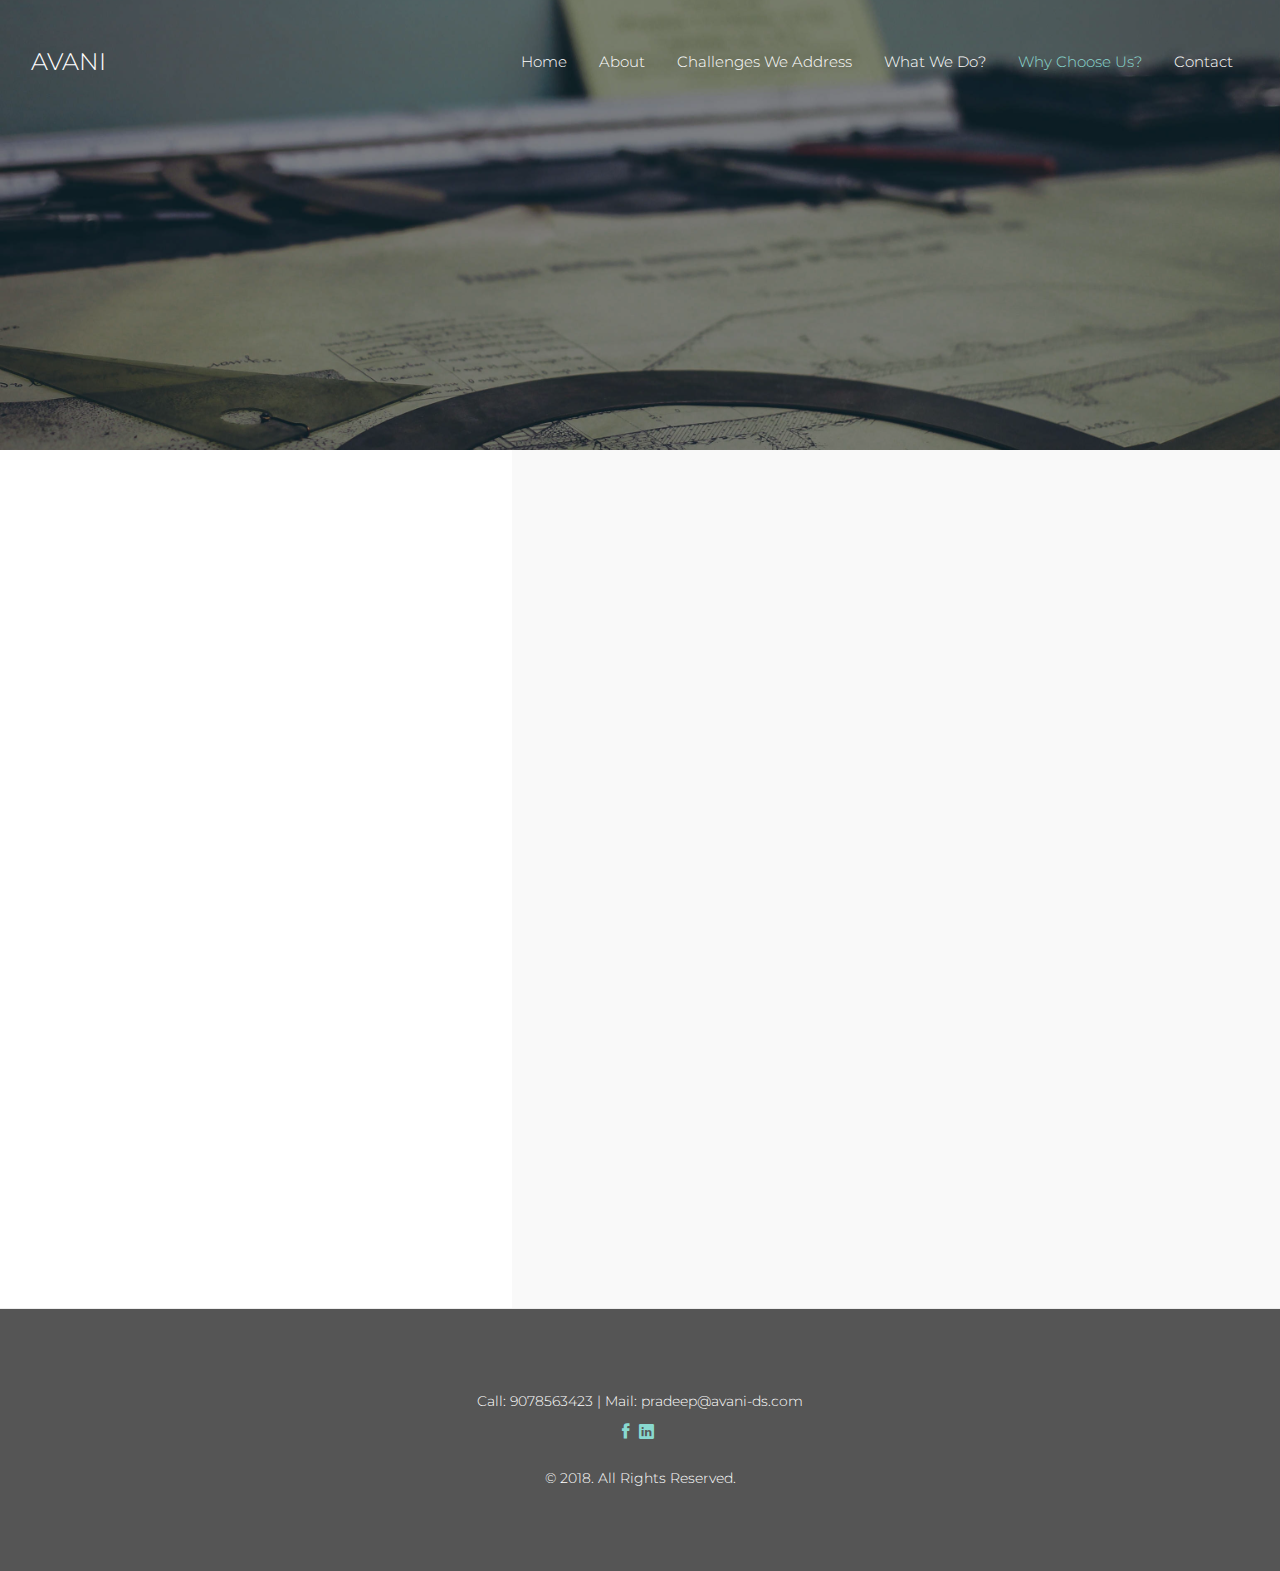
<file: why-us.html>
<!DOCTYPE html>
<html lang="en">
    <head>
        <meta charset="utf-8">
        <meta name="viewport" content="width=device-width, initial-scale=1, shrink-to-fit=no">
        <title>Avani Design Services&mdash; Engineered For Performance & Built to Perfection</title>
        <meta name="description" content="Engineered For Performance & Built to Perfection">
        <meta name="keywords" content="">

        <link href="https://fonts.googleapis.com/css?family=Crimson+Text:400,400i,600|Montserrat:200,300,400" rel="stylesheet">

        <link rel="stylesheet" href="assets/css/bootstrap/bootstrap.css">
        <link rel="stylesheet" href="assets/css/animate.css">
        <link rel="stylesheet" href="assets/fonts/ionicons/css/ionicons.min.css">

        <link rel="stylesheet" href="assets/fonts/fontawesome/css/font-awesome.min.css">
        <link rel="stylesheet" href="assets/css/slick.css">
        <link rel="stylesheet" href="assets/css/slick-theme.css">

        <link rel="stylesheet" href="assets/css/helpers.css">
        <link rel="stylesheet" href="assets/css/style.css">
        <style>

            @media (min-width: 767px) {
                .probootstrap_cover_v3{
                    height: 50vh;
                }
                .probootstrap_cover_v3 .container .row{
                    height: 50vh;
                }
            }
        </style>
    </head>
    <body>
        <nav class="navbar navbar-expand-lg navbar-dark probootstrap_navbar probootstrap_scrolled-light" id="probootstrap-navbar">
            <div class="container-fluid">
                <a class="navbar-brand" href="index.html">AVANI</a>
                <button class="navbar-toggler" type="button" data-toggle="collapse" data-target="#probootstrap-menu" aria-controls="probootstrap-menu" aria-expanded="false" aria-label="Toggle navigation">
                    <span><i class="ion-navicon"></i></span>
                </button>
                <div class="collapse navbar-collapse" id="probootstrap-menu">
                    <ul class="navbar-nav ml-auto">
                        <li class="nav-item"><a class="nav-link" href="index.html">Home</a></li>
                        <li class="nav-item"><a class="nav-link" href="about.html">About</a></li>
                        <li class="nav-item"><a class="nav-link" href="challenges.html">Challenges We Address</a></li>
                        <li class="nav-item"><a class="nav-link" href="what-we-do.html">What We Do?</a></li>
                        <li class="nav-item active"><a class="nav-link" href="why-us.html">Why Choose Us?</a></li>
                        <li class="nav-item"><a class="nav-link" href="contact.html">Contact</a></li>
                    </ul>
                </div>
            </div>
        </nav>
        <!-- END nav -->

        <section class="probootstrap_cover_v3 overflow-hidden relative text-center" id="section-home">
            <div class="overlay"></div>
            <div class="container">
                <div class="row align-items-center justify-content-center">
                    <div class="col-md">
                        <h2 class="heading mb-2 probootstrap-animate">Why Avani?</h2>
                    </div> 
                </div>
            </div>
            <div class="scroll-wrap js-scroll-wrap probootstrap-animate">
                <a href="#section-feature" class="text-white probootstrap_font-24 smoothscroll"><i class="ion-chevron-down"></i></a>
            </div>
        </section>
        <!-- END section -->


        <section class="probootstrap-section-half d-md-flex">
            <div class="probootstrap-image order-1 probootstrap-animate" data-animate-effect="fadeIn" style="background-image: url(assets/images/why-us.jpg)"></div>
            <div class="probootstrap-text order-2">
                <div class="probootstrap-inner probootstrap-animate" data-animate-effect="fadeInRight">
                    <strong class="text-danger">Subject Matter Expertise: </strong>- Having more than 10 years of developing complete engineering products and designs related to all kinds of heavy equipment and material transportation trailers, tippers, tipper trailers, water tankers, cement bulkers etc. Waste management transport vehicle like Dumper placer, Skip loaders, hook loaders, compactors etc.<br/>
                    <strong class="text-danger">One Stop Service: </strong>- Giving complete solutions for all customer requirements and value added design service start from Concept stage, detailed design, Prototype and Testing, Bulk manufacturing projects.<br/>
                    <strong class="text-danger">High Quality Guaranteed: </strong>- Designed to work and Quality driven process to ensure smooth process flow and high quality delivery.<br/>
                    ​<strong class="text-danger">First Time Right: </strong>- Our dedicated team of engineers works effectively to give first time right solutions for complex design projects.<br/>
                    <strong class="text-danger">We Love What We Do: </strong>- Being in same domain for more than 10 years and passionate about trailer industries, started this design service company. And tries to develop more and more sophisticated transport technology for better transportability.<br/>
                    <hr/>
                    <h4 class="heading mb-4">If you want to work with us? Here’s what you can expect</h4>
                    End-to-end design service that offer specific business requirements and benefits:<br/>
                    <ul>
                        <li>Improved product design.</li>
                        <li>Improved manufacturability.</li>
                        <li>Up to 30% reduction in design cost and time to market benefits.</li>
                        <li>Professional quality - Professional service.</li>
                    </ul>
                    <div class="text-center">
                        <b class="text-success">"We aim to serve as your competent and reliable partner in business. 
Our staff will always welcome you with friendly, attentive service”.</b>
                    </div>
                </div>
            </div>
        </section>

        <footer class="probootstrap_section probootstrap-border-top" style="color: white;background: #555">
            <div class="container">
                <div class="row">
                    <div class="col-md-12 text-center">
                        <p class="probootstrap_font-14" style="margin-bottom: 0">Call: 9078563423 | Mail: pradeep@avani-ds.com</p>
                        <ul class="social-icons">
                            <li><a href="https://www.facebook.com/avanidesignservice" target="_blank"><i class="ion-social-facebook"></i></a></li>
                            <li><a href="https://www.linkedin.com/company/avani-ds/" target="_blank"><i class="ion-social-linkedin"></i></a></li>
                        </ul>
                        <p class="probootstrap_font-14" style="margin-bottom: 0">&copy; 2018. All Rights Reserved. <!-- <br> Designed &amp; Developed by <a href="https://ajithsimon.com/" target="_blank">ajithsimon</a>--></p>
                    </div>
                </div>
            </div>
        </footer>


        <script src="assets/js/jquery.min.js"></script>
        <script src="assets/js/popper.min.js"></script>
        <script src="assets/js/bootstrap.min.js"></script>
        <script src="assets/js/slick.min.js"></script>
        <script src="assets/js/jquery.waypoints.min.js"></script>
        <script src="assets/js/jquery.easing.1.3.js"></script>
        <script src="assets/js/main.js"></script>
    </body>
</html>
</file>
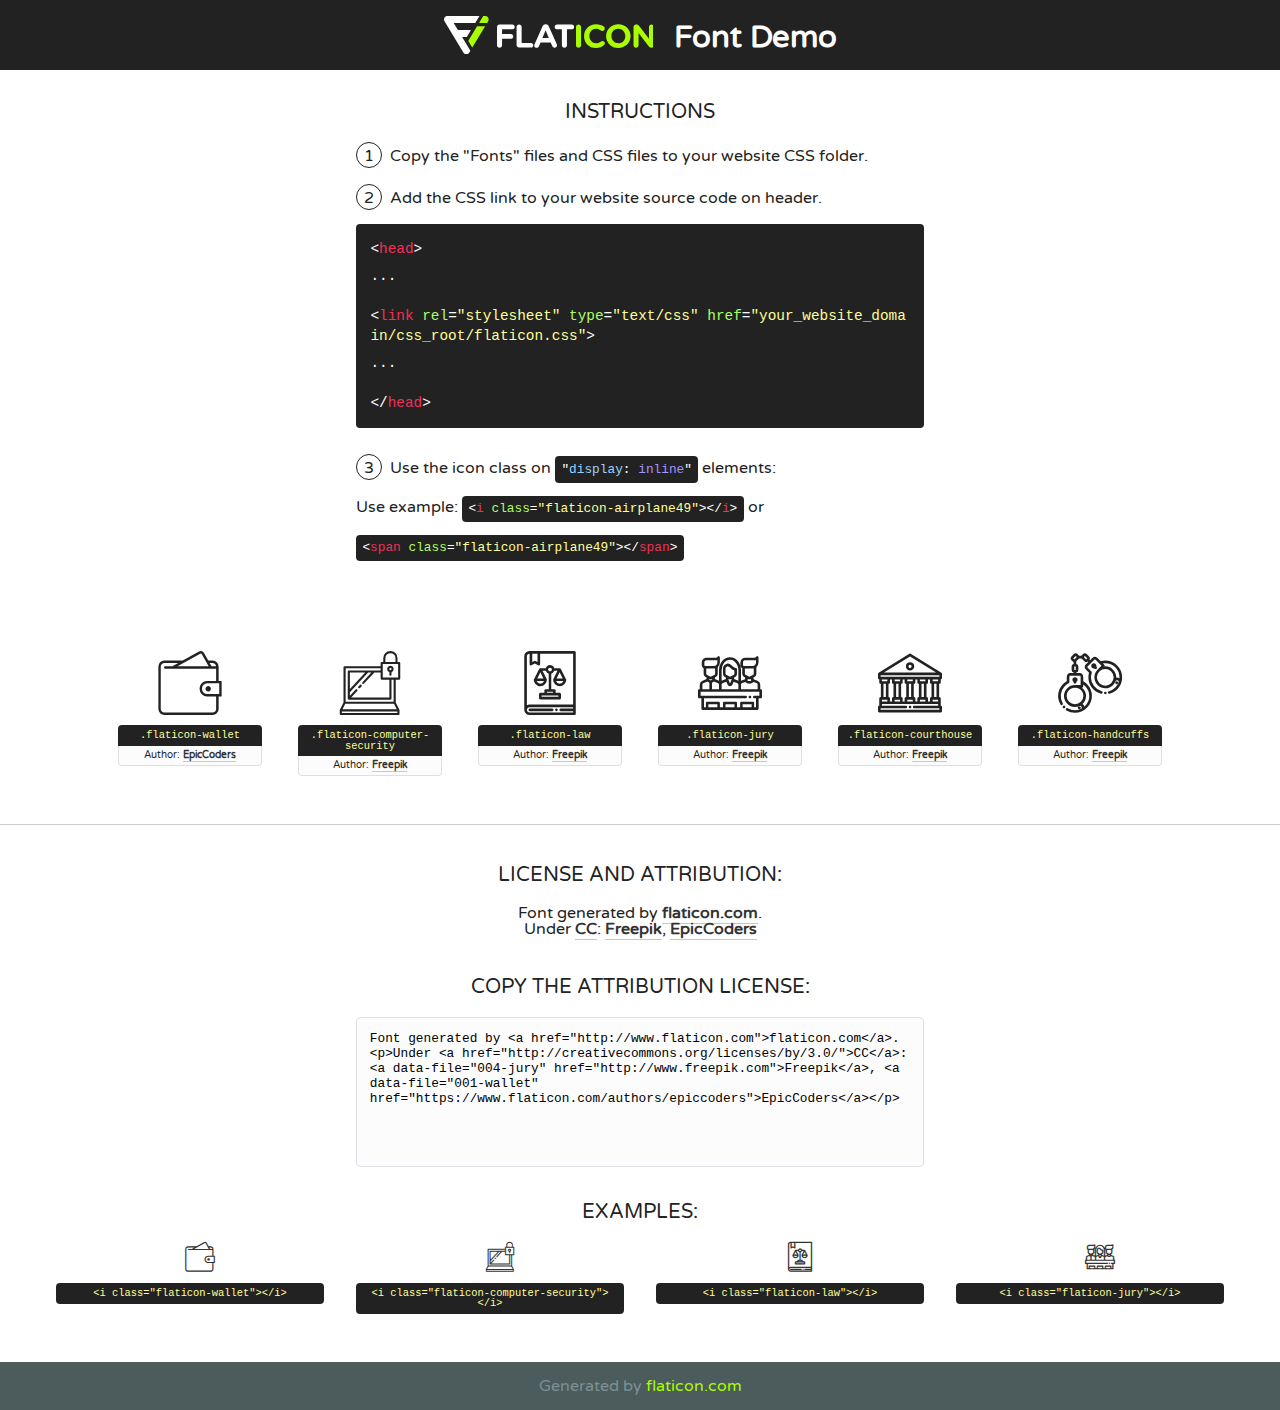
<file: assets/fonts/law-icons/font/flaticon.html>
<!DOCTYPE html>
<!--
  Flaticon icon font: Flaticon
  Creation date: 13/09/2017 10:02
-->
<html>
<!DOCTYPE html>
<html>

<head>
    <title>Flaticon WebFont</title>
    <link href="http://fonts.googleapis.com/css?family=Varela+Round" rel="stylesheet" type="text/css" />
    <link rel="stylesheet" type="text/css" href="flaticon.css">
    <meta charset="UTF-8">
    <style>
    html, body, div, span, applet, object, iframe,
    h1, h2, h3, h4, h5, h6, p, blockquote, pre,
    a, abbr, acronym, address, big, cite, code,
    del, dfn, em, img, ins, kbd, q, s, samp,
    small, strike, strong, sub, sup, tt, var,
    b, u, i, center,
    dl, dt, dd, ol, ul, li,
    fieldset, form, label, legend,
    table, caption, tbody, tfoot, thead, tr, th, td,
    article, aside, canvas, details, embed, 
    figure, figcaption, footer, header, hgroup, 
    menu, nav, output, ruby, section, summary,
    time, mark, audio, video {
        margin: 0;
        padding: 0;
        border: 0;
        font-size: 100%;
        font: inherit;
        vertical-align: baseline;
    }
    /* HTML5 display-role reset for older browsers */
    article, aside, details, figcaption, figure, 
    footer, header, hgroup, menu, nav, section {
        display: block;
    }
    body {
        line-height: 1;
    }
    ol, ul {
        list-style: none;
    }
    blockquote, q {
        quotes: none;
    }
    blockquote:before, blockquote:after,
    q:before, q:after {
        content: '';
        content: none;
    }
    table {
        border-collapse: collapse;
        border-spacing: 0;
    }
    body {
        font-family: 'Varela Round', Helvetica, Arial, sans-serif;
        font-size: 16px;
        color: #222;
    }
    a {
        color: #333;
        border-bottom: 1px solid #a9fd00;
        font-weight: bold;
        text-decoration: none;
    }
    * {
        -moz-box-sizing: border-box;
        -webkit-box-sizing: border-box;
        box-sizing: border-box;
        margin: 0;
        padding: 0;
    }
    [class^="flaticon-"]:before, [class*=" flaticon-"]:before, [class^="flaticon-"]:after, [class*=" flaticon-"]:after {
        font-family: Flaticon;
        font-size: 30px;
        font-style: normal;
        margin-left: 20px;
        color: #333;
    }
    .wrapper {
        max-width: 600px;
        margin: auto;
        padding: 0 1em;
    }
    .title {
        font-size: 1.25em;
        text-align: center;
        margin-bottom: 1em;
        text-transform: uppercase;
    }
    header {
        text-align: center;
        background-color: #222;
        color: #fff;
        padding: 1em;
    }
    header .logo {
        width: 210px;
        height: 38px;
        display: inline-block;
        vertical-align: middle;
        margin-right: 1em;
        border: none;
    }
    header strong {
        font-size: 1.95em;
        font-weight: bold;
        vertical-align: middle;
        margin-top: 5px;
        display: inline-block;
    }
    .demo {
        margin: 2em auto;
        line-height: 1.25em;
    }
    .demo ul li {
        margin-bottom: 1em;
    }
    .demo ul li .num {
        color: #222;
        border-radius: 20px;
        display: inline-block;
        width: 26px;
        padding: 3px;
        height: 26px;
        text-align: center;
        margin-right: 0.5em;
        border: 1px solid #222;
    }
    .demo ul li code {
        background-color: #222;
        border-radius: 4px;
        padding: 0.25em 0.5em;
        display: inline-block;
        color: #fff;
        font-family: Consolas,Monaco,Lucida Console,Liberation Mono,DejaVu Sans Mono,Bitstream Vera Sans Mono,Courier New, monospace;
        font-weight: lighter;
        margin-top: 1em;
        font-size: 0.8em;
        word-break: break-all;
    }
    .demo ul li code.big {
        padding: 1em;
        font-size: 0.9em;
    }
    .demo ul li code .red {
        color: #EF3159;
    }
    .demo ul li code .green {
        color: #ACFF65;
    }
    .demo ul li code .yellow {
        color: #FFFF99;
    }
    .demo ul li code .blue {
        color: #99D3FF;
    }
    .demo ul li code .purple {
        color: #A295FF;
    }
    .demo ul li code .dots {
        margin-top: 0.5em;
        display: block;
    }
    #glyphs {
        border-bottom: 1px solid #ccc;
        padding: 2em 0;
        text-align: center;
    }
    .glyph {
        display: inline-block;
        width: 9em;
        margin: 1em;
        text-align: center;
        vertical-align: top;
        background: #FFF;
    }
    .glyph .glyph-icon {
        padding: 10px;
        display: block;
        font-family:"Flaticon";
        font-size: 64px;
        line-height: 1;
    }
    .glyph .glyph-icon:before {
        font-size: 64px;
        color: #222;
        margin-left: 0;
    }
    .class-name {
        font-size: 0.65em;
        background-color: #222;
        color: #fff;
        border-radius: 4px 4px 0 0;
        padding: 0.5em;
        color: #FFFF99;
        font-family: Consolas,Monaco,Lucida Console,Liberation Mono,DejaVu Sans Mono,Bitstream Vera Sans Mono,Courier New, monospace;
    }
    .author-name {
        font-size: 0.6em;
        background-color: #fcfcfd;
        border: 1px solid #DEDEE4;
        border-top: 0;
        border-radius: 0 0 4px 4px;
        padding: 0.5em;
    }
    .class-name:last-child {
        font-size: 10px;
        color:#888;
    }
    .class-name:last-child a {
        font-size: 10px;
        color:#555;
    }
    .class-name:last-child a:hover {
        color:#a9fd00;
    }
    .glyph > input {
        display: block;
        width: 100px;
        margin: 5px auto;
        text-align: center;
        font-size: 12px;
        cursor: text;
    }
    .glyph > input.icon-input {
        font-family:"Flaticon";
        font-size: 16px;
        margin-bottom: 10px;
    }
    .attribution .title {
        margin-top: 2em;
    }
    .attribution textarea {
        background-color: #fcfcfd;
        padding: 1em;
        border: none;
        box-shadow: none;
        border: 1px solid #DEDEE4;
        border-radius: 4px;
        resize: none;
        width: 100%;
        height: 150px;
        font-size: 0.8em;
        font-family: Consolas,Monaco,Lucida Console,Liberation Mono,DejaVu Sans Mono,Bitstream Vera Sans Mono,Courier New, monospace;
        -webkit-appearance: none;
    }
    .iconsuse {
        margin: 2em auto;
        text-align: center;
        max-width: 1200px;
    }
    .iconsuse:after {
        content: '';
        display: table;
        clear: both;
    }
    .iconsuse .image {
        float: left;
        width: 25%;
        padding: 0 1em;
    }
    .iconsuse .image p {
        margin-bottom: 1em;
    }
    .iconsuse .image span {
        display: block;
        font-size: 0.65em;
        background-color: #222;
        color: #fff;
        border-radius: 4px;
        padding: 0.5em;
        color: #FFFF99;
        margin-top: 1em;
        font-family: Consolas,Monaco,Lucida Console,Liberation Mono,DejaVu Sans Mono,Bitstream Vera Sans Mono,Courier New, monospace;
    }
    #footer {
        text-align: center;
        background-color: #4C5B5C;
        color: #7c9192;
        padding: 1em;
    }
    #footer a {
        border: none;
        color: #a9fd00;
        font-weight: normal;
    }
    @media (max-width: 960px) {
        .iconsuse .image {
            width: 50%;
        }
    }
    @media (max-width: 560px) {
        .iconsuse .image {
            width: 100%;
        }
    }
    </style>
</head>

<body class="characters-off">

    <header>
        <a href="http://www.flaticon.com" target="_blank" class="logo">
            <svg version="1.1" xmlns="http://www.w3.org/2000/svg" xmlns:xlink="http://www.w3.org/1999/xlink" xmlns:a="http://ns.adobe.com/AdobeSVGViewerExtensions/3.0/" viewBox="0 0 560.875 102.036" enable-background="new 0 0 560.875 102.036" xml:space="preserve">
                <defs>
                </defs>
                <g>
                    <g class="letters">
                        <path fill="#ffffff" d="M141.596,29.675c0-3.777,2.985-6.767,6.764-6.767h34.438c3.426,0,6.15,2.728,6.15,6.15
                        c0,3.43-2.724,6.149-6.15,6.149h-27.674v13.091h23.719c3.429,0,6.151,2.724,6.151,6.15c0,3.43-2.723,6.149-6.151,6.149h-23.719
                        v17.574c0,3.773-2.986,6.761-6.764,6.761c-3.779,0-6.764-2.989-6.764-6.761V29.675z"></path>
                        <path fill="#ffffff" d="M193.844,29.149c0-3.781,2.985-6.767,6.764-6.767c3.776,0,6.763,2.985,6.763,6.767v42.957h25.039
                        c3.426,0,6.149,2.726,6.149,6.153c0,3.425-2.723,6.15-6.149,6.15h-31.802c-3.779,0-6.764-2.986-6.764-6.768V29.149z"></path>
                        <path fill="#ffffff" d="M241.891,75.71l21.438-48.407c1.492-3.341,4.215-5.357,7.906-5.357h0.792
                        c3.686,0,6.323,2.017,7.815,5.357l21.439,48.407c0.436,0.967,0.701,1.845,0.701,2.723c0,3.602-2.809,6.501-6.414,6.501
                        c-3.161,0-5.269-1.845-6.499-4.655l-4.132-9.661h-27.059l-4.301,10.102c-1.144,2.631-3.426,4.214-6.237,4.214
                        c-3.517,0-6.24-2.81-6.24-6.325C241.1,77.64,241.451,76.677,241.891,75.71z M279.932,58.666l-8.521-20.297l-8.526,20.297H279.932
                        z"></path>
                        <path fill="#ffffff" d="M314.864,35.387H301.86c-3.429,0-6.239-2.813-6.239-6.238c0-3.429,2.811-6.24,6.239-6.24h39.533
                        c3.426,0,6.237,2.811,6.237,6.24c0,3.425-2.811,6.238-6.237,6.238h-13.001v42.785c0,3.773-2.99,6.761-6.764,6.761
                        c-3.779,0-6.764-2.989-6.764-6.761V35.387z"></path>
                        <path fill="#A9FD00" d="M352.615,29.149c0-3.781,2.985-6.767,6.767-6.767c3.774,0,6.761,2.985,6.761,6.767v49.024
                        c0,3.773-2.987,6.761-6.761,6.761c-3.781,0-6.767-2.989-6.767-6.761V29.149z"></path>
                        <path fill="#A9FD00" d="M374.132,53.836v-0.179c0-17.481,13.178-31.801,32.065-31.801c9.22,0,15.459,2.458,20.557,6.238
                        c1.402,1.054,2.637,2.985,2.637,5.357c0,3.692-2.985,6.59-6.681,6.59c-1.845,0-3.071-0.702-4.044-1.319
                        c-3.776-2.813-7.729-4.393-12.562-4.393c-10.364,0-17.831,8.611-17.831,19.154v0.173c0,10.542,7.291,19.329,17.831,19.329
                        c5.715,0,9.492-1.756,13.359-4.834c1.049-0.874,2.458-1.491,4.039-1.491c3.429,0,6.325,2.813,6.325,6.236
                        c0,2.106-1.056,3.78-2.282,4.834c-5.539,4.834-12.036,7.733-21.878,7.733C387.572,85.464,374.132,71.493,374.132,53.836z"></path>
                        <path fill="#A9FD00" d="M433.009,53.836v-0.179c0-17.481,13.79-31.801,32.766-31.801c18.981,0,32.592,14.143,32.592,31.628v0.173
                        c0,17.483-13.785,31.807-32.769,31.807C446.625,85.464,433.009,71.32,433.009,53.836z M484.224,53.836v-0.179
                        c0-10.539-7.725-19.326-18.626-19.326c-10.893,0-18.449,8.611-18.449,19.154v0.173c0,10.542,7.73,19.329,18.626,19.329
                        C476.676,72.986,484.224,64.378,484.224,53.836z"></path>
                        <path fill="#A9FD00" d="M506.233,29.321c0-3.774,2.99-6.763,6.767-6.763h1.401c3.252,0,5.183,1.583,7.029,3.953l26.093,34.265
                        V29.059c0-3.692,2.99-6.677,6.681-6.677c3.683,0,6.671,2.985,6.671,6.677v48.934c0,3.78-2.987,6.765-6.764,6.765h-0.436
                        c-3.257,0-5.188-1.581-7.034-3.953l-27.056-35.492v32.944c0,3.687-2.985,6.676-6.678,6.676c-3.683,0-6.673-2.989-6.673-6.676
                        V29.321z"></path>
                    </g>
                    <g class="insignia">
                        <path fill="#ffffff" d="M48.372,56.137h12.517l11.156-18.537H37.186L25.688,18.539h57.825L94.668,0H9.271
                        C5.925,0,2.842,1.801,1.198,4.716c-1.644,2.907-1.593,6.482,0.134,9.343l50.38,83.501c1.678,2.781,4.689,4.476,7.938,4.476
                        c3.246,0,6.257-1.695,7.935-4.476l2.898-4.804L48.372,56.137z"></path>
                        <g class="i">
                            <path fill="#A9FD00" d="M93.575,18.539h0.031v0.004l21.652,0.004l2.705-4.488c1.727-2.861,1.778-6.436,0.133-9.343
                            C116.454,1.801,113.371,0,110.026,0h-5.294L93.575,18.539z"></path>
                            <polygon fill="#A9FD00" points="88.291,27.356 64.725,66.486 75.519,84.404 109.942,27.356"></polygon>
                        </g>
                    </g>
                </g>
            </svg>
        </a>
        <strong>Font Demo</strong>
    </header>


    <section class="demo wrapper">

        <p class="title">Instructions</p>

        <ul>
            <li>
                <span class="num">1</span>Copy the "Fonts" files and CSS files to your website CSS folder.
            </li>
            <li>
                <span class="num">2</span>Add the CSS link to your website source code on header.
                <code class="big">
                    &lt;<span class="red">head</span>&gt;
                    <br/><span class="dots">...</span>
                    <br/>&lt;<span class="red">link</span> <span class="green">rel</span>=<span class="yellow">"stylesheet"</span> <span class="green">type</span>=<span class="yellow">"text/css"</span> <span class="green">href</span>=<span class="yellow">"your_website_domain/css_root/flaticon.css"</span>&gt;
                    <br/><span class="dots">...</span>
                    <br/>&lt;/<span class="red">head</span>&gt;
                </code>
            </li>

            <li>
                <p>
                    <span class="num">3</span>Use the icon class on <code>"<span class="blue">display</span>:<span class="purple"> inline</span>"</code> elements:
                    <br />
                    Use example: <code>&lt;<span class="red">i</span> <span class="green">class</span>=<span class="yellow">&quot;flaticon-airplane49&quot;</span>&gt;&lt;/<span class="red">i</span>&gt;</code> or <code>&lt;<span class="red">span</span> <span class="green">class</span>=<span class="yellow">&quot;flaticon-airplane49&quot;</span>&gt;&lt;/<span class="red">span</span>&gt;</code>
            </li>
        </ul>

    </section>




   <section id="glyphs">          
    
      
        <div class="glyph"><div class="glyph-icon flaticon-wallet"></div>
            <div class="class-name">.flaticon-wallet</div>
            <div class="author-name">Author: <a data-file="001-wallet" href="https://www.flaticon.com/authors/epiccoders">EpicCoders</a> </div> 
        </div>        
        
        <div class="glyph"><div class="glyph-icon flaticon-computer-security"></div>
            <div class="class-name">.flaticon-computer-security</div>
            <div class="author-name">Author: <a data-file="002-computer-security" href="http://www.freepik.com">Freepik</a> </div> 
        </div>        
        
        <div class="glyph"><div class="glyph-icon flaticon-law"></div>
            <div class="class-name">.flaticon-law</div>
            <div class="author-name">Author: <a data-file="003-law" href="http://www.freepik.com">Freepik</a> </div> 
        </div>        
        
        <div class="glyph"><div class="glyph-icon flaticon-jury"></div>
            <div class="class-name">.flaticon-jury</div>
            <div class="author-name">Author: <a data-file="004-jury" href="http://www.freepik.com">Freepik</a> </div> 
        </div>        
        
        <div class="glyph"><div class="glyph-icon flaticon-courthouse"></div>
            <div class="class-name">.flaticon-courthouse</div>
            <div class="author-name">Author: <a data-file="005-courthouse" href="http://www.freepik.com">Freepik</a> </div> 
        </div>        
        
        <div class="glyph"><div class="glyph-icon flaticon-handcuffs"></div>
            <div class="class-name">.flaticon-handcuffs</div>
            <div class="author-name">Author: <a data-file="006-handcuffs" href="http://www.freepik.com">Freepik</a> </div> 
        </div>        
        

    </section>



    <section class="attribution wrapper"   style="text-align:center;">

      <div class="title">License and attribution:</div><div class="attrDiv">Font generated by <a href="http://www.flaticon.com">flaticon.com</a>. <div><p>Under <a href="http://creativecommons.org/licenses/by/3.0/">CC</a>: <a data-file="004-jury" href="http://www.freepik.com">Freepik</a>, <a data-file="001-wallet" href="https://www.flaticon.com/authors/epiccoders">EpicCoders</a></p>  </div>
      </div>
      <div class="title">Copy the Attribution License:</div>

    <textarea onclick="this.focus();this.select();">Font generated by &lt;a href=&quot;http://www.flaticon.com&quot;&gt;flaticon.com&lt;/a&gt;. <p>Under <a href="http://creativecommons.org/licenses/by/3.0/">CC</a>: <a data-file="004-jury" href="http://www.freepik.com">Freepik</a>, <a data-file="001-wallet" href="https://www.flaticon.com/authors/epiccoders">EpicCoders</a></p>  
     </textarea>

    </section>

    <section class="iconsuse">

          <div class="title">Examples:</div>            
             
            <div class="image">
                <p>
                    <i class="glyph-icon flaticon-wallet"></i> 
                    <span>&lt;i class=&quot;flaticon-wallet&quot;&gt;&lt;/i&gt;</span>
                </p>
            </div>
            
            <div class="image">
                <p>
                    <i class="glyph-icon flaticon-computer-security"></i> 
                    <span>&lt;i class=&quot;flaticon-computer-security&quot;&gt;&lt;/i&gt;</span>
                </p>
            </div>
            
            <div class="image">
                <p>
                    <i class="glyph-icon flaticon-law"></i> 
                    <span>&lt;i class=&quot;flaticon-law&quot;&gt;&lt;/i&gt;</span>
                </p>
            </div>
            
            <div class="image">
                <p>
                    <i class="glyph-icon flaticon-jury"></i> 
                    <span>&lt;i class=&quot;flaticon-jury&quot;&gt;&lt;/i&gt;</span>
                </p>
            </div>
                       
        </div>
                            
    </section>

<div id="footer">
    <div>Generated by <a href="http://www.flaticon.com">flaticon.com</a>
    </div>
</div>



</body>
</html>
</file>
<file: assets/fonts/law-icons/font/flaticon.css>
/*
  	Flaticon icon font: Flaticon
  	Creation date: 13/09/2017 10:02
  	*/

@font-face {
  font-family: "Flaticon";
  src: url("./Flaticon.eot");
  src: url("./Flaticon.eot?#iefix") format("embedded-opentype"),
       url("./Flaticon.woff") format("woff"),
       url("./Flaticon.ttf") format("truetype"),
       url("./Flaticon.svg#Flaticon") format("svg");
  font-weight: normal;
  font-style: normal;
}

@media screen and (-webkit-min-device-pixel-ratio:0) {
  @font-face {
    font-family: "Flaticon";
    src: url("./Flaticon.svg#Flaticon") format("svg");
  }
}

[class^="flaticon-"]:before, [class*=" flaticon-"]:before,
[class^="flaticon-"]:after, [class*=" flaticon-"]:after {   
  font-family: Flaticon;
        font-size: 20px;
font-style: normal;
margin-left: 20px;
}

.flaticon-wallet:before { content: "\f100"; }
.flaticon-computer-security:before { content: "\f101"; }
.flaticon-law:before { content: "\f102"; }
.flaticon-jury:before { content: "\f103"; }
.flaticon-courthouse:before { content: "\f104"; }
.flaticon-handcuffs:before { content: "\f105"; }
</file>
